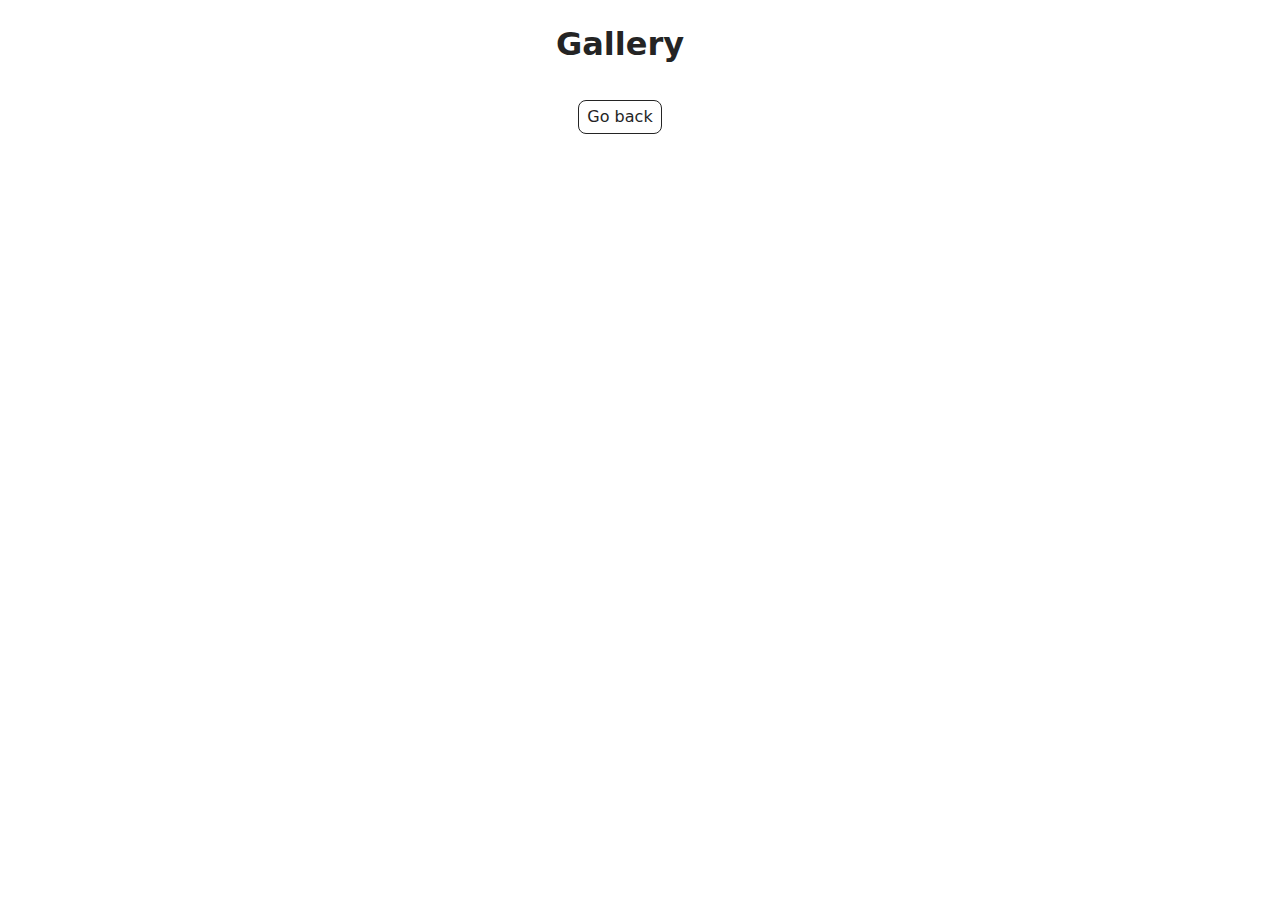
<file: src/1-gallery.html>
<!DOCTYPE html>
<html lang="en">
  <head>
    <meta charset="UTF-8" />
    <meta name="viewport" content="width=device-width, initial-scale=1.0" />
    <title>Gallery</title>
    <link rel="stylesheet" href="./css/styles.css" />
  </head>
  <body>
    <main>
      <div class="container">
        <h1 class="main-title">Gallery</h1>
        <a class="back-link" href="./index.html">Go back</a>
      </div>
      <ul class="gallery"></ul>
    </main>
    <script type="module" src="./js/1-gallery.js"></script>
  </body>
</html>
</file>
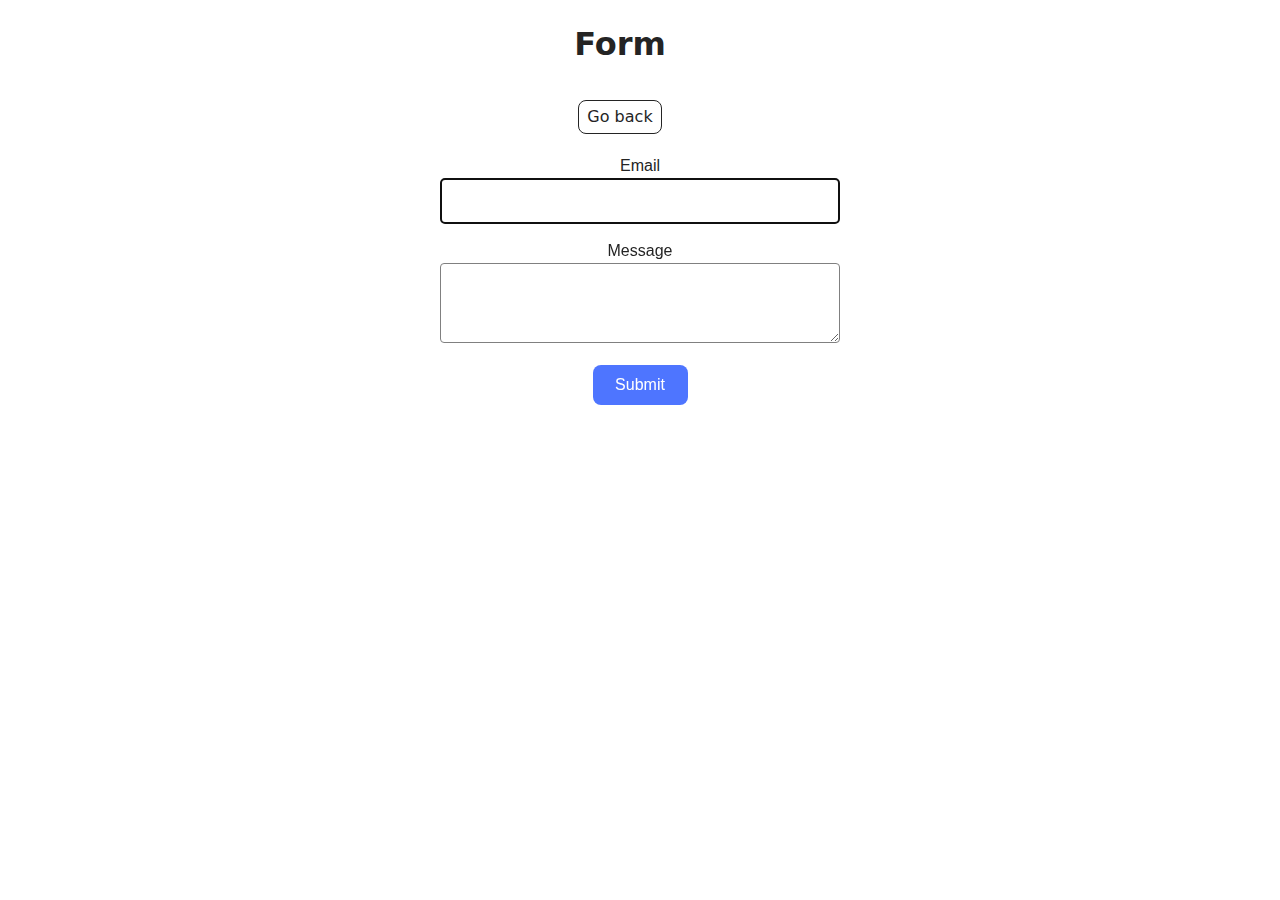
<file: src/2-form.html>
<!DOCTYPE html>
<html lang="en">
  <head>
    <meta charset="UTF-8" />
    <meta http-equiv="X-UA-Compatible" content="IE=edge" />
    <meta name="viewport" content="width=device-width, initial-scale=1.0" />
    <title>Form Page</title>
    <link rel="stylesheet" href="css/styles.css" />
  </head>
  <body>
    <main>
      <div class="container">
        <h1 class="main-title">Form</h1>
        <a class="back-link" href="./index.html">Go back</a>
      </div>

      <form class="feedback-form" autocomplete="off">
        <label>
          Email
          <input type="email" name="email" autofocus />
        </label>

        <label>
          Message
          <div class="message-wrapper">
            <textarea name="message" rows="8"></textarea>
            <svg
              class="message-border"
              width="360"
              height="80"
              viewBox="0 0 360 80"
              fill="none"
              xmlns="http://www.w3.org/2000/svg"
            ></svg>
          </div>
        </label>

        <button type="submit">Submit</button>
      </form>
    </main>

    <script type="module" src="./js/2-form.js"></script>
  </body>
</html>
</file>
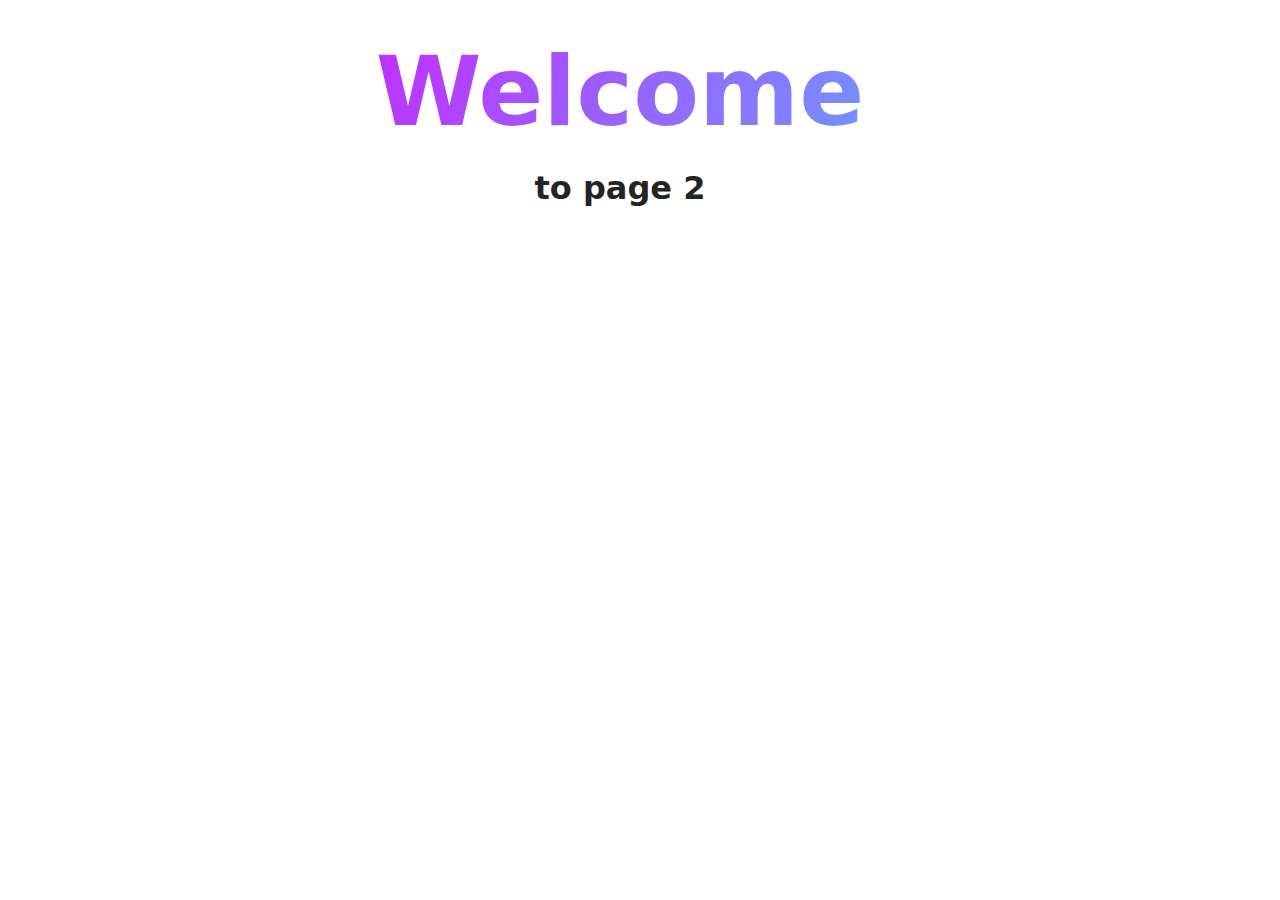
<file: src/page-2.html>
<!DOCTYPE html>
<html lang="en">
  <head>
    <meta charset="UTF-8" />
    <meta http-equiv="X-UA-Compatible" content="IE=edge" />
    <meta name="viewport" content="width=device-width, initial-scale=1.0" />
    <title>Page 2</title>
    <link rel="stylesheet" href="./css/styles.css" />
  </head>
  <body>
    <load
      src="./partials/header.html"
      icon-path="./img/sprite.svg#logo"
      highlight-act="active"
    />

    <main>
      <div class="container">
        <h1 class="main-title">
          <span class="main-title-gradient">Welcome</span> to page 2
        </h1>
        <load src="./partials/back-link.html" />
      </div>
    </main>

    <load src="./partials/footer.html" />
  </body>
</html>
</file>
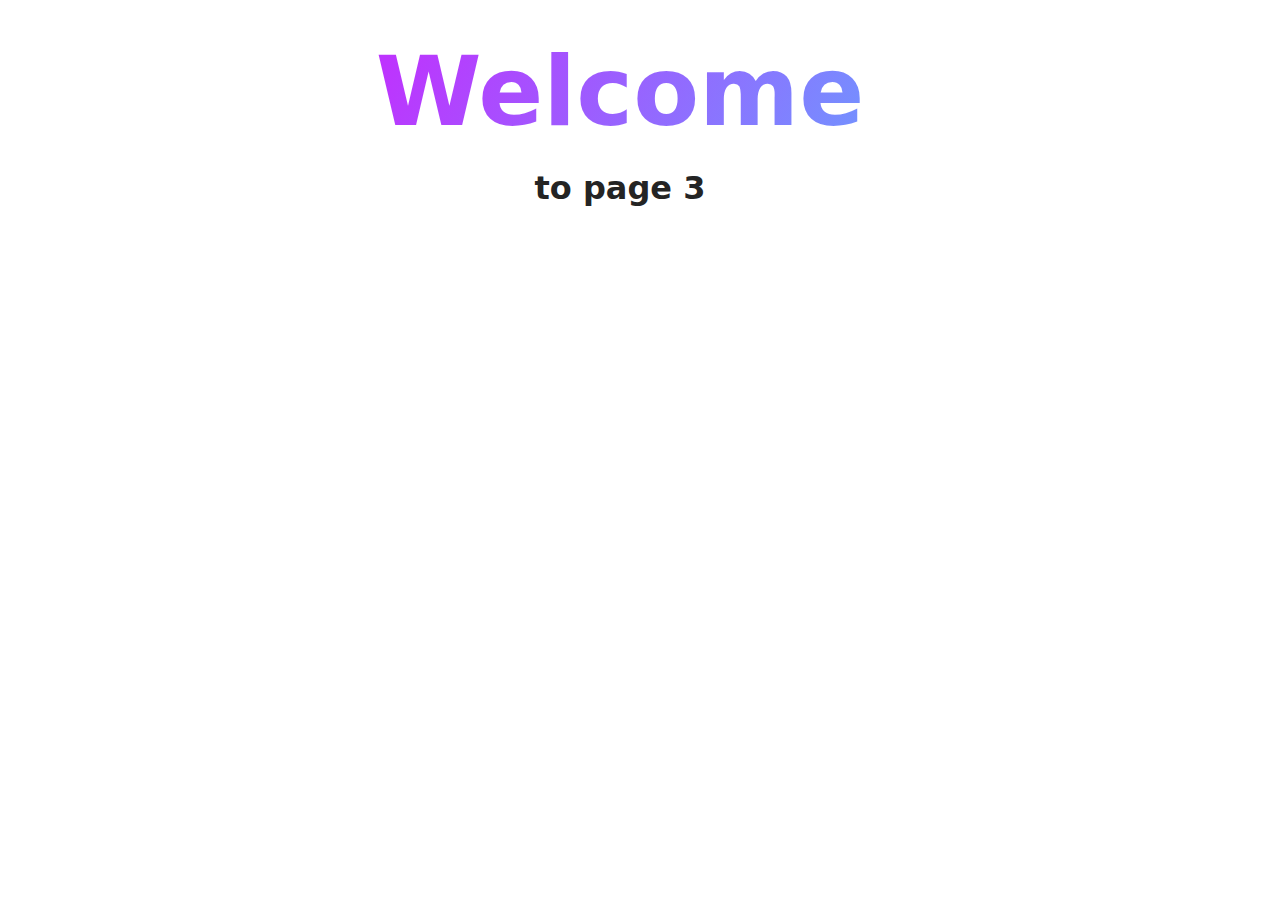
<file: src/page-3.html>
<!DOCTYPE html>
<html lang="en">
  <head>
    <meta charset="UTF-8" />
    <meta http-equiv="X-UA-Compatible" content="IE=edge" />
    <meta name="viewport" content="width=device-width, initial-scale=1.0" />
    <title>Page 3</title>
    <link rel="stylesheet" href="./css/styles.css" />
  </head>
  <body>
    <load
      src="./partials/header.html"
      icon-path="./img/sprite.svg#logo"
      highlight-curr="active"
    />

    <main>
      <div class="container">
        <h1 class="main-title">
          <span class="main-title-gradient">Welcome</span> to page 3
        </h1>
        <load src="./partials/back-link.html" />
      </div>
    </main>

    <load src="./partials/footer.html" />
  </body>
</html>
</file>
<file: src/css/styles.css>
/**
  |============================
  | include css partials with
  | default @import url()
  |============================
*/
/* Common styles */
@import url('./reset.css');
@import url('./base.css');
@import url('./container.css');
@import url('./animations.css');

/* Sections style */
@import url('./header.css');
@import url('./vite-promo.css');
@import url('./badges.css');
@import url('./back-link.css');
@import url('./footer.css');

/* Gallery 1 */

.gallery {
  list-style: none;
  display: grid;
  grid-template-columns: repeat(3, 1fr);
  gap: 10px;
  padding: 10px;
  margin: 0 auto;
  max-width: 900px;
}

.gallery-item {
  width: 100%;
}

.gallery-image {
  width: 100%;
  height: auto;
  display: block;
  object-fit: cover;
}

/* Form 2 */
* {
  margin: 0;
  padding: 0;
  box-sizing: border-box;
}

.container {
  text-align: center;
  margin: 20px;
}

.feedback-form {
  display: flex;
  flex-direction: column;
  align-items: center;
  width: 400px;
  margin: 20px auto;
}

.feedback-form label {
  width: 100%;
  margin-bottom: 15px;
  font-family: "Montserrat", sans-serif;
}

.feedback-form input[type="email"],
.feedback-form textarea {
  width: 100%;
  padding: 10px;
  border: 1px solid #808080;
  border-radius: 4px;
  font-family: "Montserrat", sans-serif;
  font-size: 16px;
  line-height: 1.5;
  color: #2e2f42;
}

.feedback-form textarea {
  height: 80px;
  border: 1px solid #808080;
  border-radius: 4px;
}

.message-wrapper {
  position: relative;
  width: 100%;
}
.message-wrapper svg {
  position: absolute;
  bottom: 0;
  left: 0;
  width: 100%;
}

.feedback-form button {
  border-radius: 8px;
  padding: 8px 16px;
  width: 95px;
  height: 40px;
  background: #4e75ff;
  color: white;
  font-family: "Montserrat", sans-serif;
  font-size: 16px;
  border: none;
  cursor: pointer;
}

.feedback-form button:hover {
  background: #3a5fca;
}
</file>
